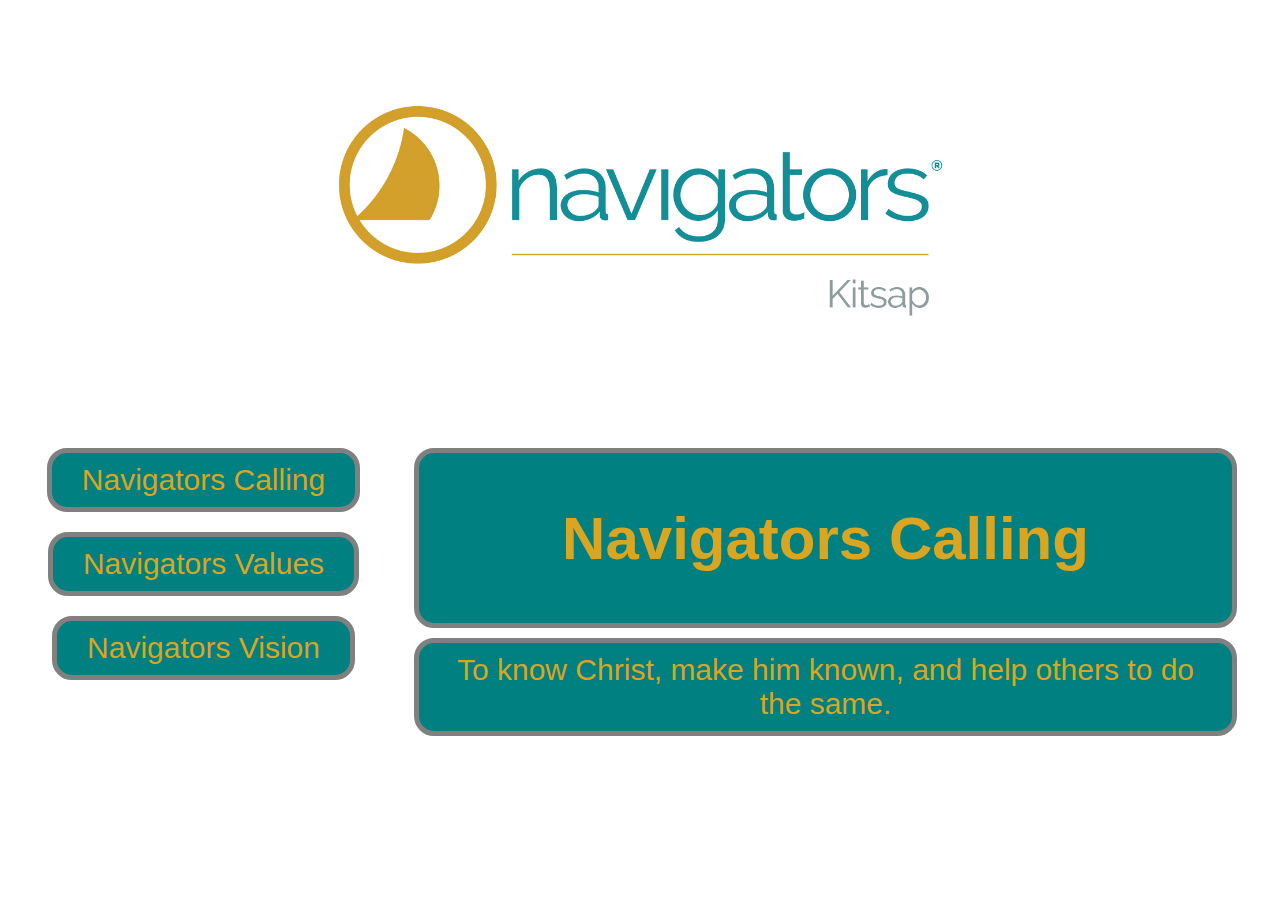
<file: index.html>
<!DOCTYPE html>
<html lang="en">
<head>
    <meta charset="UTF-8">
    <meta name="viewport" content="width=device-width, initial-scale=1.0">
    <link rel="stylesheet" href="style.css">
    <script src="index.js"></script>
    <title>Kitsap Navigators</title>
</head>
<body>
    <div class='grid-container'>
        <div class='item1'>
            <img src='KitsapNavigators.jpg' width= 750px alt='Kitsap Navigators Logo'>
        </div>
        <div class='item2'>
            <button onclick='textSelect(1)'>Navigators Calling</button>
            <button onclick='textSelect(2)'>Navigators Values</button>
            <button onclick='textSelect(3)'>Navigators Vision</button>
        </div>
        <div class='item3'>
            <div class='square'> <h1 id="head">Navigators Calling</h1> </div>
            <div class='square' id="par">To know Christ, make him known, and help others to do the same.</div>
        </div>
        <div class='item4'></div>
        <div class='item5'></div>
    </div>
</body>
</html>
</file>
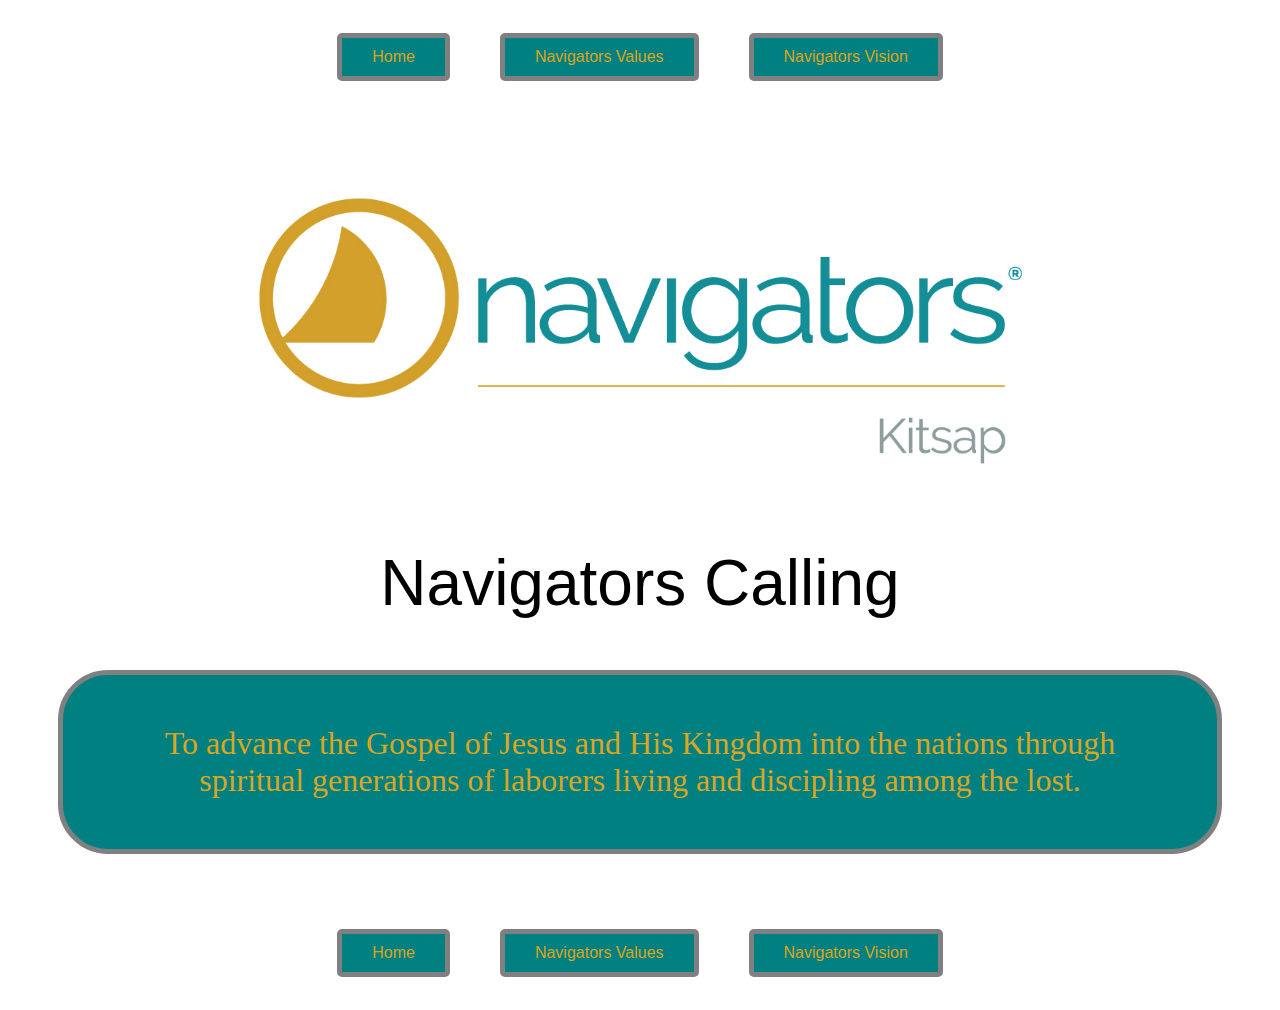
<file: Calling.html>
<!DOCTYPE html>
<html lang="en">
<head>
    <meta charset="UTF-8">
    <meta name="viewport" content="width=device-width, initial-scale=1.0">
    <link rel="stylesheet" href="assets/style.css">
    <title>Kitsap Navigators</title>
</head>
<body>
    <div class="links">
        <a href="index.html" class="btn">Home</a>
        <a href="Values.html" class="btn">Navigators Values</a>
        <a href="Vision.html" class="btn">Navigators Vision</a>
    </div>
    <img src="/assets/images/KitsapNavigators.jpg" width="500px" alt="Kitsap Navigators Logo" id="logo">
    <div class="head">
        Navigators Calling
    </div>
     <div class="square">
        To advance the Gospel of Jesus and His Kingdom into the nations through spiritual generations of laborers
living and discipling among the lost.
    </div>
    <div class="links">
        <a href="index.html" class="btn">Home</a>
        <a href="Values.html" class="btn">Navigators Values</a>
        <a href="Vision.html" class="btn">Navigators Vision</a>
    </div>
  </body>
</html>
</file>
<file: style.css>
.item1 { grid-area: header; }
.item2 { grid-area: menu; }
.item3 { grid-area: main; }
.item4 { grid-area: right; }
.item5 { grid-area: footer; }

.grid-container {
  display: grid;
  grid-template-areas:
    'header header header header header header'
    'menu main main main right right'
    'menu footer footer footer footer footer';
  grid-gap: 10px;
  background-color:white;
  padding: 5px;
}

.grid-container > div {
  background-color:white;
  text-align: center;
  padding: 20px 0;
  font-size: 30px;
}

.head {
    text-align: center;
    font-size: 4em;
    font-family: Arial, Helvetica, sans-serif;
}
.text {
    text-align: center;
    width: 50%;
    font-size: 2em;
    font-family: Arial, Helvetica, sans-serif;
}

.square {
    background-color: teal;
    color: goldenrod;
    width: auto;
    border: 5px solid gray;
    padding: 10px 30px;
    margin: 10px;
    text-align: center;
    font-family: Arial, Helvetica, sans-serif;
    font-size: 1em;
    border-radius: 20px;
}

button {
    text-decoration: none;
    display: inline-block;
    font-family: Arial, Helvetica, sans-serif;
    font-size: 1em;
    padding: 10px 30px;
    color: goldenrod;
    background-color: teal;
    border: 5px solid gray;
    border-radius: 20px;
    margin: 10px;
}
</file>
<file: assets/style.css>
.item1 { grid-area: header; }
.item2 { grid-area: menu; }
.item3 { grid-area: main; }
.item4 { grid-area: right; }
.item5 { grid-area: footer; }

.grid-container {
  display: grid;
  grid-template-areas:
    'header header header header header header'
    'menu main main main right right'
    'menu footer footer footer footer footer';
  grid-gap: 10px;
  background-color: goldenrod;
  padding: 10px;
}

.grid-container > div {
  background-color: teal;
  text-align: center;
  padding: 20px 0;
  font-size: 30px;
}


#logo {
    display: block;
    margin-left: auto;
    margin-right: auto;
    width:75%;
}

.head {
    text-align: center;
    font-size: 4em;
    font-family: Arial, Helvetica, sans-serif;
}
.text {
    text-align: center;
    width: 50%;
    font-size: 2em;
    font-family: Arial, Helvetica, sans-serif;

}

.square {
    background-color: teal;
    color: goldenrod;
    width: auto;
    border: 5px solid gray;
    padding: 50px;
    margin: 50px;
    text-align: center;
    font-size: 2em;
    border-radius: 50px;
}

.links {
    display: flex;
    flex-direction: row;
    justify-content: center;
    align-items: center;
}

.btn {
    text-decoration: none;
    display: inline-block;
    font-family: Arial, Helvetica, sans-serif;
    padding: 10px 30px;
    color: goldenrod;
    background-color: teal;
    border: 5px solid gray;
    border-radius: 5px;
    margin: 25px;
    }

.image {
    
}
</file>
